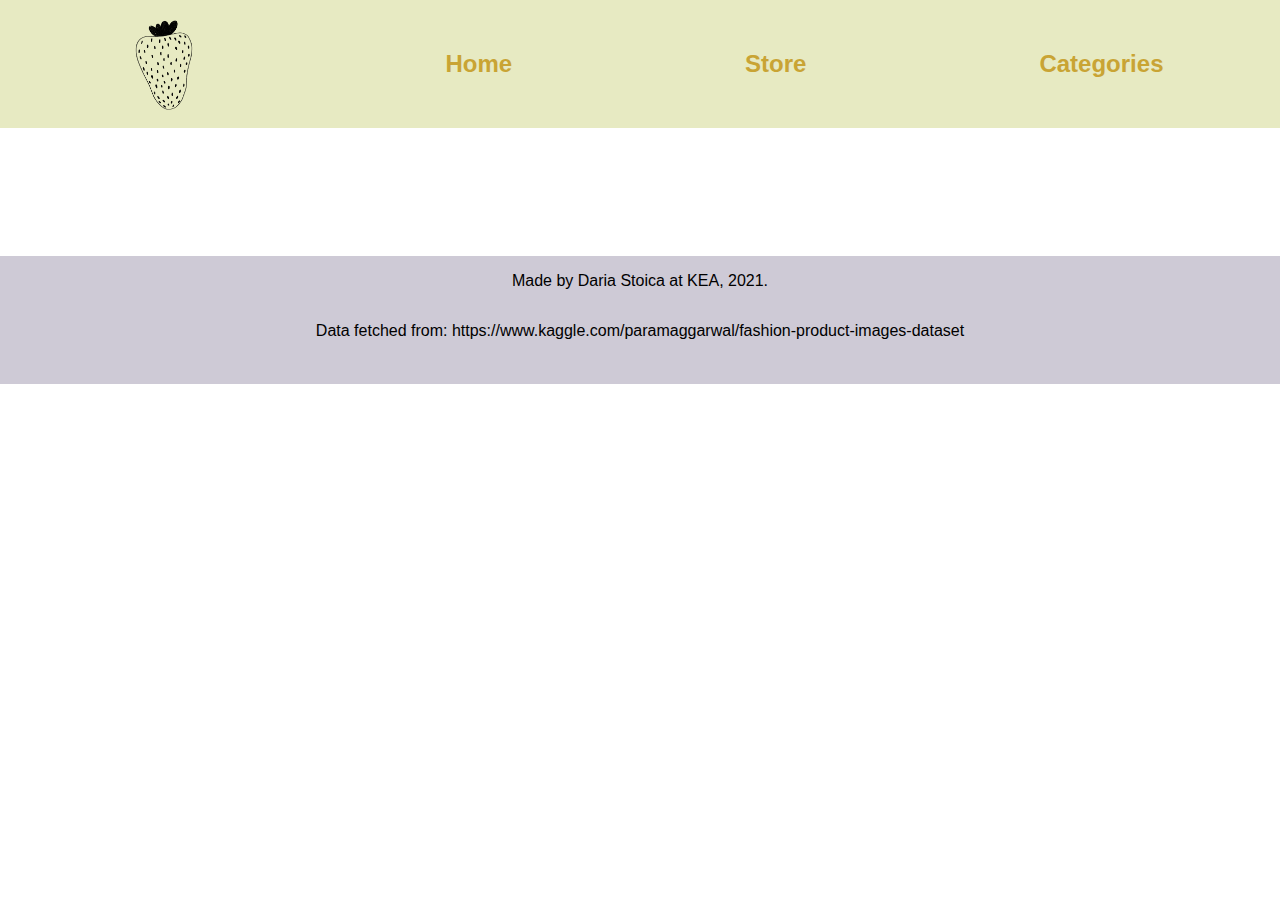
<file: index.html>
<!DOCTYPE html>
<html lang="en">
  <head>
    <meta charset="UTF-8" />
    <meta name="viewport" content="width=device-width, initial-scale=1.0" />
    <title>Front Page</title>
    <link rel="stylesheet" href="style.css" />
  </head>
  <body>
    <header>
      <img class="logo" src="logo.png" />

      <a class="menu" href="index.html">Home</a>
      <a class="menu" href="store.html">Store</a>
      <a class="menu" href="categories.html">Categories</a>
    </header>

    <main></main>

    <footer>
      <p>Made by Daria Stoica at KEA, 2021.</p>
      <p>
        Data fetched from:
        https://www.kaggle.com/paramaggarwal/fashion-product-images-dataset
      </p>
    </footer>
  </body>
</html>
</file>
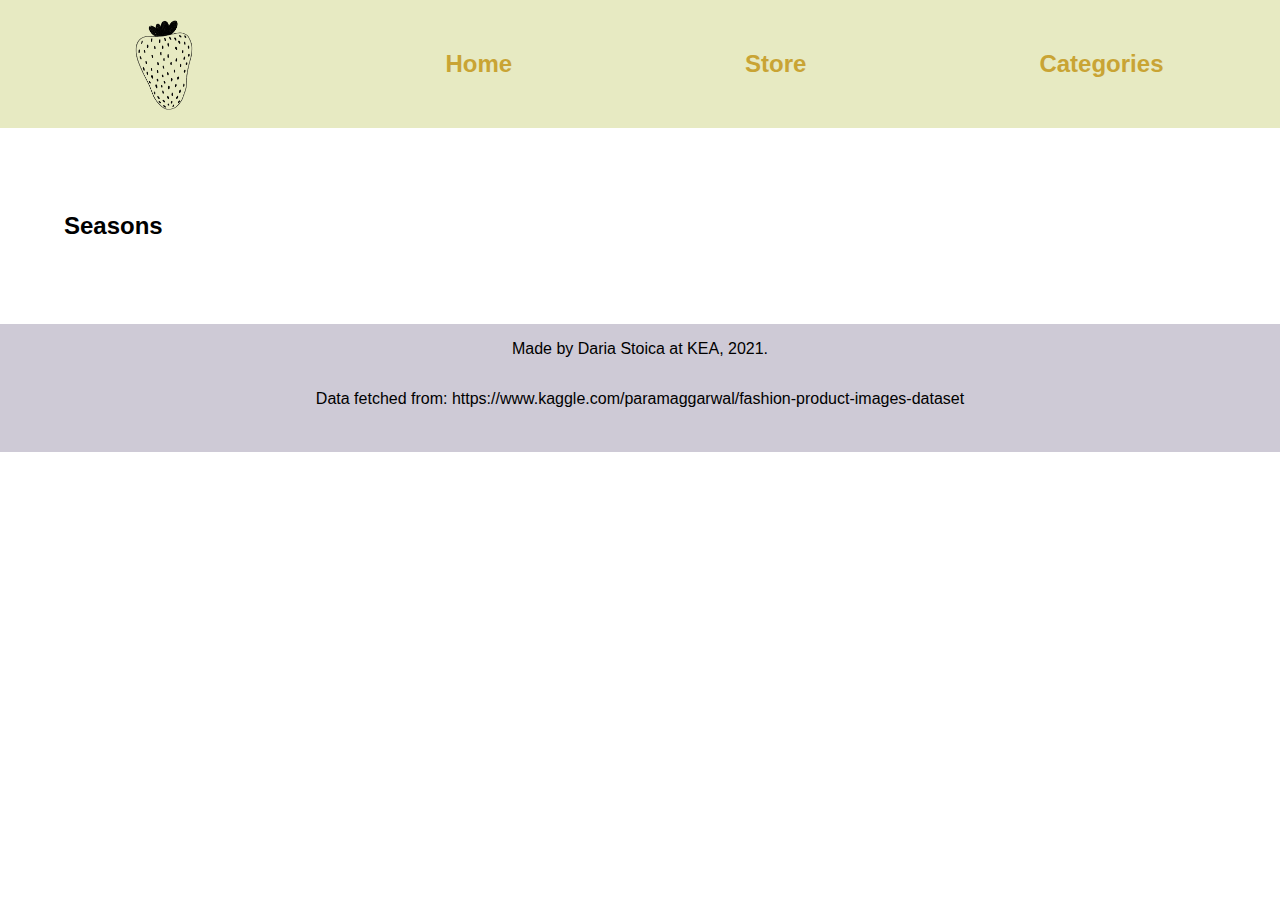
<file: categories.html>
<!DOCTYPE html>
<html lang="en">
  <head>
    <meta charset="UTF-8" />
    <meta name="viewport" content="width=device-width, initial-scale=1.0" />
    <title>Categories</title>
    <link rel="stylesheet" href="style.css" />
  </head>
  <body>
    <header>
      <img class="logo" src="logo.png" />

      <a class="menu" href="index.html">Home</a>
      <a class="menu" href="store.html">Store</a>
      <a class="menu" href="categories.html">Categories</a>
    </header>

    <main>
      <div class="category">
        <h2>Seasons</h2>
        <ol>
          <template>
            <li><a class="seasonlink" href="store.html">Autumn</a></li>
          </template>
        </ol>
      </div>
    </main>

    <footer>
      <p>Made by Daria Stoica at KEA, 2021.</p>
      <p>
        Data fetched from:
        https://www.kaggle.com/paramaggarwal/fashion-product-images-dataset
      </p>
    </footer>
    <script src="category.js"></script>
  </body>
</html>
</file>
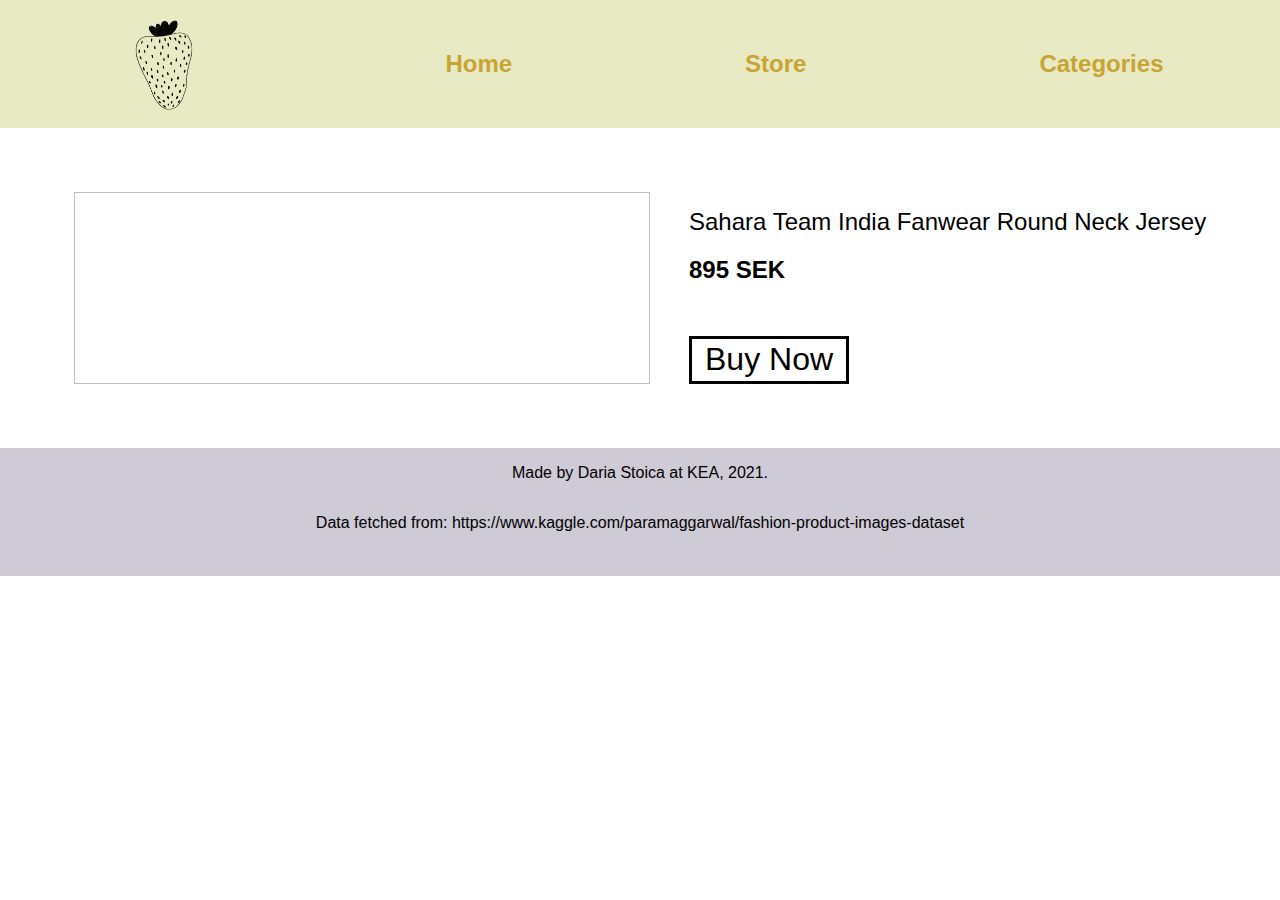
<file: product.html>
<!DOCTYPE html>
<html lang="en">
  <head>
    <meta charset="UTF-8" />
    <meta name="viewport" content="width=device-width, initial-scale=1.0" />
    <title>Product</title>
    <link rel="stylesheet" href="style.css" />
  </head>
  <body>
    <header>
      <img class="logo" src="logo.png" />

      <a class="menu" href="index.html">Home</a>
      <a class="menu" href="store.html">Store</a>
      <a class="menu" href="categories.html">Categories</a>
    </header>

    <main>
      <div class="productwrap">
        <img class="productpic" />
        <div class="soldoutbox2"></div>
        <div class="producttxt">
          <h1 class="productdisplayname">
            Sahara Team India Fanwear Round Neck Jersey
          </h1>
          <h2 class="productprice">895 SEK</h2>

          <div class="buynowbuttondiv">
            <a href=""><button class="buynowbutton">Buy Now</button></a>
          </div>
        </div>
      </div>
    </main>

    <footer>
      <p>Made by Daria Stoica at KEA, 2021.</p>
      <p>
        Data fetched from:
        https://www.kaggle.com/paramaggarwal/fashion-product-images-dataset
      </p>
    </footer>
    <script src="product.js"></script>
  </body>
</html>
</file>
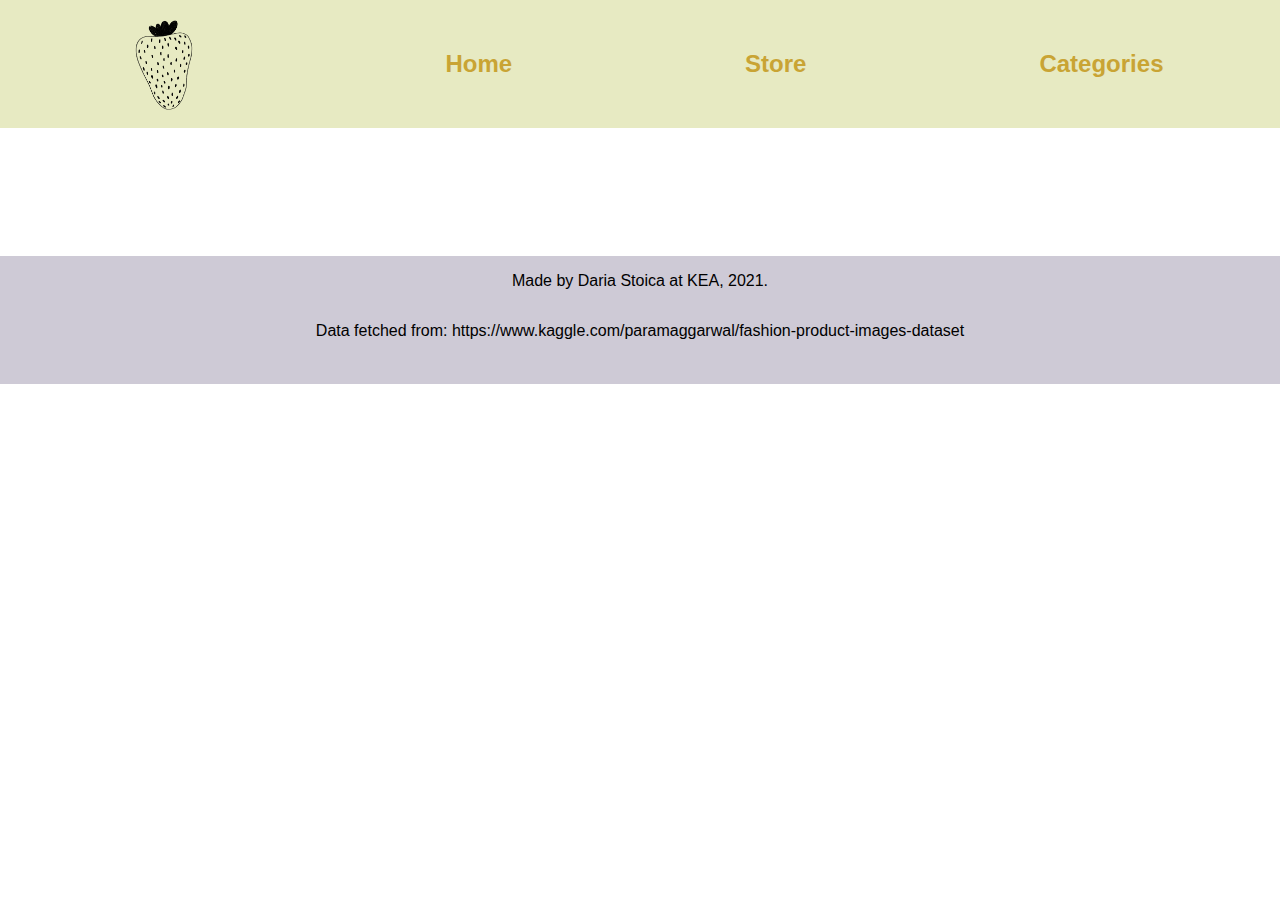
<file: store.html>
<!DOCTYPE html>
<html lang="en">
  <head>
    <meta charset="UTF-8" />
    <meta name="viewport" content="width=device-width, initial-scale=1.0" />
    <title>Store</title>
    <link rel="stylesheet" href="style.css" />
    <link rel="stylesheet" href="storegrid.css" />
  </head>
  <body>
    <header>
      <img class="logo" src="logo.png" />

      <a class="menu" href="index.html">Home</a>
      <a class="menu" href="store.html">Store</a>
      <a class="menu" href="categories.html">Categories</a>
    </header>

    <main>
      <div class="grid" id="product123">
        <template>
          <div class="storediv">
            <div class="solddiv">
              <a class="linkproducttosite" href="product.html">
                <img
                  class="storepic"
                  src="https://kea-alt-del.dk/t7/images/webp/1000/1163.webp"
                />
                <div class="soldoutbox"></div>
                <h1 class="storetitle">
                  Sahara Team India Fanwear Round Neck Jersey
                </h1>
                <h2 class="storeprice">895 SEK</h2>
              </a>
            </div>
          </div>
        </template>

        <!-- <div class="storediv">
        <div class="solddiv">
            <a class="linkproducttosite" href="product.html">
        <img class="soldpic" src="https://kea-alt-del.dk/t7/images/webp/1000/1164.webp">
        <div class="soldbox"><p class="soldtext">Sold Out</p></div></div>
        <h1 class="storetitle">Blue T20 Indian Cricket Jersey</h1>
        <h2 class="discountprice">1567 SEK <del>1595 SEK </del></h2>
    </a>
</div>

    <div class="storediv">
        <a class="linkproducttosite" href="product.html">
        <img class="storepic" src="https://kea-alt-del.dk/t7/images/webp/1000/1525.webp">
        <h1 class="storetitle">Deck Navy Blue Backpack</h1>
        <h2 class="discountprice">1244 SEK <del>1299 SEK </del></h2>
    </a>
    </div>

    <div class="storediv">
        <a class="linkproducttosite" href="product.html">
        <img class="storepic" src="https://kea-alt-del.dk/t7/images/webp/1000/1526.webp">
        <h1 class="storetitle">Big Cat Backpack Black</h1>
        <h2 class="storeprice">1299 SEK</h2>
    </a> -->
      </div>
    </main>

    <footer>
      <p>Made by Daria Stoica at KEA, 2021.</p>
      <p>
        Data fetched from:
        https://www.kaggle.com/paramaggarwal/fashion-product-images-dataset
      </p>
    </footer>

    <script src="store.js"></script>
  </body>
</html>
</file>
<file: style.css>
* {
  font-family: Arial, Helvetica, sans-serif;
  font-style: normal;
  font-variant: normal;
}

body {
  margin: auto;
}

header {
  background-color: #e7eac2;
  display: flex;
  justify-content: space-around;
  height: 8rem;
  align-items: center;
}

.logo {
  width: 6rem;
  height: 6rem;
}

.menu {
  text-decoration: none;
  color: #c9a434;
  font-weight: 700;
  font-size: 1.5rem;
}

.menu:hover {
  color: #ebc862;
}

main {
  padding: 4rem 4rem;
}

.productpic {
  width: 50%;
  height: auto;
}

.productdisplayname {
  font-weight: 400;
  font-size: 1.5rem;
}

.productdescription {
  font-weight: 400;
  font-size: 1rem;
  margin: 0;
}

.buynowbutton {
  text-decoration: none;
  font-weight: 400;
  font-size: 2rem;

  background-color: white;
  border: 3px solid black;
  width: 10rem;
  height: 3rem;
  margin-top: 2rem;
}

.storepic {
  width: 100%;
  height: auto;
}

.soldpic {
  width: 100%;
  height: auto;
  opacity: 40%;
}

.solddiv {
  position: relative;
}

.soldbox {
  position: absolute;
  top: 0;
  left: 0;
  width: 40%;
  height: 20%;
  background-color: black;
  color: white;
  font-size: 1rem;
  display: flex;
  justify-content: center;
  align-items: center;
}

.soldbox2 {
  position: absolute;
  top: 0;
  left: 0;
  width: 15%;
  height: 15%;
  background-color: black;
  color: white;
  font-size: 1rem;
  display: flex;
  justify-content: center;
  align-items: center;
}

.soldtext {
  font-size: 1.3rem;
  font-weight: 400;
}

.productwrap {
  position: relative;
}

.storetitle {
  margin-top: 0.5rem;
  margin-bottom: 0.5rem;
  font-size: 1rem;
  font-weight: 400;
}

.storeprice {
  font-size: 1.5rem;
  margin-top: 0;
}

.discountprice {
  font-size: 1.5rem;
  margin-top: 0;
}

del {
  color: red;
}

footer {
  background-color: #cecad6;
  height: 8rem;
  color: black;
  font-size: 1rem;
  font-weight: 400;
  display: flex;
  flex-flow: column;
  align-items: center;
}

li {
  text-decoration: none;
  display: flex;
  justify-content: space-between;
  align-items: center;
  padding: 1rem;
}

.seasonlink {
  text-decoration: none;
  color: black;
}

.seasonlink:hover {
  color: rgb(185, 185, 185);
}

.linkproducttosite:link {
  text-decoration: none;
  color: black;
}

.linkproducttosite:visited {
  text-decoration: none;
  color: black;
}

.linkproducttosite:hover {
  color: rgb(143, 143, 143);
}

.linkproducttosite:active {
  color: rgb(90, 90, 90);
}

@media only screen and (max-width: 600px) {
  del {
    display: inline-block;
  }

  .menu {
    font-size: 1rem;
  }

  .logo {
    width: 4rem;
    height: 4rem;
  }

  .productpic {
    width: 100%;
  }

  .storediv {
    margin-bottom: 2rem;
  }

  main {
    padding: 0.5rem 4rem;
  }

  .soldtext {
    font-size: 1rem;
  }
}

@media only screen and (min-width: 600px) {
  .productwrap {
    display: flex;
    justify-content: space-around;
  }
}
</file>
<file: storegrid.css>
.grid {
  display: grid;
  grid-template-columns: 1fr 1fr 1fr;
  column-gap: 18%;
}

@media only screen and (max-width: 600px) {
  .grid {
    display: flex;
    flex-flow: column;
  }
}
</file>
